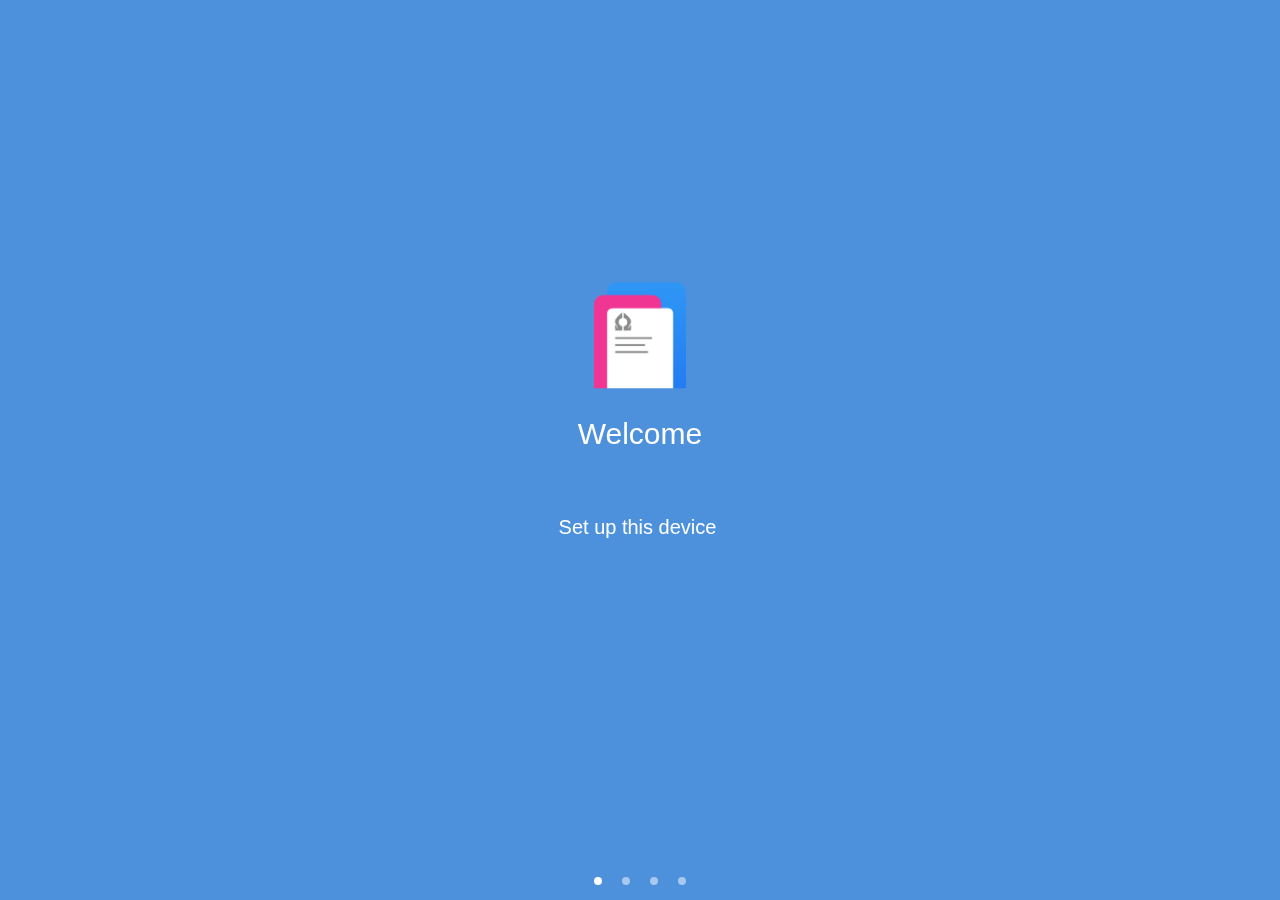
<file: welcome.html>
<!doctype html>
<html>
<head>
  <meta charset="utf-8">
  <title>Class Manager Alpha</title>


  <link rel="stylesheet" href="css/welcome.css">
  <link rel="stylesheet" href="http://code.ionicframework.com/ionicons/2.0.1/css/ionicons.min.css">



  <!--- Web App Meta data --->
  <link rel="apple-touch-icon" href="webapp/template.png">
  <meta name="apple-mobile-web-app-capable" content="yes">
  <meta name="apple-mobile-web-app-status-bar-style" content="black-translucent">
  <meta name="HandheldFriendly" content="true" />
  <meta name="viewport" content="width=device-width, initial-scale=1.0, maximum-scale=1.0, user-scalable=no" />




</head>
<body>


  <div class="container">
    <div id="slides">
      <div class="setup">
        <img class="logo" src="images/logo.png"></img>
        <h1>Welcome</h1>
        <p style="-webkit-animation:pop-in 0.1s;  padding-top: 3.5rem;"><a class="slidesjs-next" href="#" style="text-decoration: none; color: white;">Set up this device
        <span class="ion-chevron-right" style="padding-left: 5px;"></span></a></p>
      </div>
      <div class="setup"> <h1 style="font-size: 25px;">Please sign in</h1>
        <form>
          <input placeholder="Username" class="text_field" type="text" name="username" style="margin-top: 1rem;"><br>
          <input placeholder="Password" class="text_field" type="password" name="password" style="margin-top: 0.8rem;">
          <br/><button style="-webkit-animation:pop-in 0.5s;"class="sayyes slidesjs-next">Sign me in</button>


              <br/><br/><br/>
            <a href="#" class="slidesjs-previous back" style="color:white"><i class="ion-ios-arrow-left"></i> Back</a>

        </form>
      </div>
      <div class="setup"> <span class="ion-ios-information-outline" style="font-size: 35px;"></span><br>
        <h1 style="margin-top:-1rem; font-size: 25px;">Are you the owner of this device ?</h1>
        <button style="-webkit-animation:pop-in 0.5s;" class="sayyes slidesjs-next">Yes, I am</button><br>
        <button style="-webkit-animation:pop-in 0.5s;" class="sayno slidesjs-next">No , I am not</button>
      <p style="font-size: 15px; width: 40vw; position: relative; left: 50%; transform: translateX(-50%); margin-top: 4rem;">Choose no if you're using school provided device.</p>
      <br/><br/>
    <a href="#" class="slidesjs-previous back" style="color:white"><i class="ion-ios-arrow-left"></i> Back</a>

    </div>
      <div class="setup">
        <img class="logo" src="images/logo.png"></img>
        <h1 style="padding-bottom: 1rem;">Finished !</h1>
        <span class="ion-checkmark" style="-webkit-animation:pop-in 1.0s; font-size: 30px;"></span><br>
        <p style="padding-top: 1rem;"><a href="index.html" style="-webkit-animation:pop-in 1.5s; text-decoration: none; color: white;">Start using an app
        <span class="ion-chevron-right" style="padding-left: 5px;"></span></a></p></div>
    </div>
  </div>

  <script src="http://code.jquery.com/jquery-1.9.1.min.js"></script>
  <script src="js/jquery.slides.min.js"></script>

  <footer>
  <script>
    $(function() {
      $('#slides').slidesjs({
        navigation: false
      });
    });
  </script>
</footer>


</body>
</html>
</file>
<file: css/welcome.css>
/* http://meyerweb.com/eric/tools/css/reset/
   v2.0 | 20110126
   License: none (public domain)
*/

html, body, div, span, applet, object, iframe,
h1, h2, h3, h4, h5, h6, p, blockquote, pre,
a, abbr, acronym, address, big, cite, code,
del, dfn, em, img, ins, kbd, q, s, samp,
small, strike, strong, sub, sup, tt, var,
b, u, i, center,
dl, dt, dd, ol, ul, li,
fieldset, form, label, legend,
table, caption, tbody, tfoot, thead, tr, th, td,
article, aside, canvas, details, embed,
figure, figcaption, footer, header, hgroup,
menu, nav, output, ruby, section, summary,
time, mark, audio, video {
	margin: 0;
	padding: 0;
	border: 0;
	font-size: 100%;
	font: inherit;
	vertical-align: baseline;
}
/* HTML5 display-role reset for older browsers */
article, aside, details, figcaption, figure,
footer, header, hgroup, menu, nav, section {
	display: block;
}
body {
	line-height: 1;
  background: #4D91DD;
}
ol, ul {
	list-style: none;
}
blockquote, q {
	quotes: none;
}
blockquote:before, blockquote:after,
q:before, q:after {
	content: '';
	content: none;
}
table {
	border-collapse: collapse;
	border-spacing: 0;
}

/*----------Reset-----------*/

body {
  -webkit-font-smoothing: antialiased;
  font: normal 15px/1.5 "Helvetica Neue", Helvetica, Arial, sans-serif;
  color: #232525;
}

.back {
  font-size: 20px;
  color:#fff;
  font-weight: 300;
  font-family: "Helvetica Neue", sans-serif;
	text-decoration:none;
}


#slides{
  width: 100vw;
  height: 100vh;
  position: relative;
}

#slides a:link,
#slides a:visited {
  color: #333
}

#slides a:hover,
#slides a:active {
  color: #f2f2f2;
}

.slidesjs-container{
  height: 100%;
  width: 100%;
  left: 50%;
  transform: translateX(-50%);
}

.slidesjs-slide{
  transform: translateY(-50%);
}

.slidesjs-control{
  top: 45%;
  transform: translateY(-50%);
}

.slidesjs-previous a{
  text-decoration: none;
  color: white;
}

.slidesjs-pagination {
	margin-left: -10px;
  list-style: none;
  position: fixed;
  bottom:15px;
  left: 50%;
  transform: translateX(-50%);
}

.slidesjs-pagination span {

}

.slidesjs-pagination span a {
  display: block;
  margin-left: 20px;
  width: 8px;
  height: 0;
  padding-top: 8px;
  border-radius: 360px;
  background-color:rgba(255, 255, 255, 0.5);
  float: left;
  overflow: hidden;
}

.slidesjs-pagination span a.active {
    background-color:rgba(255, 255, 255, 1);
}

.slidesjs-pagination span a.active .slidesjs-pagination span a:hover.active {
      background-color:rgba(255, 255, 255, 1);
}

.setup{
  text-align: center;
  color: white;
  font-weight: 300;
}

.setup h1{
  font-size: 30px;
	padding-top: 1rem;
	width: 50vw;
	position: relative;
	left: 50%;
	transform: translateX(-50%);
}

.setup p{
  font-size: 20px;
}

.logo{
  width: 120px;
  height: auto;
	-webkit-animation:pop-in 0.5s;
-moz-animation:pop-in 0.5s;
-ms-animation:pop-in 0.5s;

}

.text_field{
	border: 1px;
	border-radius: 3px;
	height: 35px;
	width: 200px;
}

.sayyes{
	height: 35px;
	width: 170px;
	border: 1px;
	border-radius: 5px;
	background-color: white;
	color: #4D91DD;
	font-size: 17px;
	margin-top: 1rem;
}

.sayyes:hover{
	cursor: pointer;
}

.sayno{
	height: 35px;
	width: 170px;
	border: 1px;
	border-radius: 5px;
	background-color: rgba(255, 255, 255, 0.2);
	color: #fff;
	font-size: 17px;
	margin-top: 1rem;
}

.sayno:hover{
	cursor: pointer;
}

input { font-weight: 300; 	padding-left:10px; }


::-webkit-input-placeholder {
    color:    #666;
		font-weight: 500;
		letter-spacing: 3px;

}

@-webkit-keyframes pop-in {
0% { opacity: 0; -webkit-transform: scale(0.5); }
100% { opacity: 1; -webkit-transform: scale(1); }
}
@-moz-keyframes pop-in {
0% { opacity: 0; -moz-transform: scale(0.5); }
100% { opacity: 1; -moz-transform: scale(1); }
}
@keyframes pop-in {
0% { opacity: 0; transform: scale(0.5); }
100% { opacity: 1; transform: scale(1); }
}
</file>
